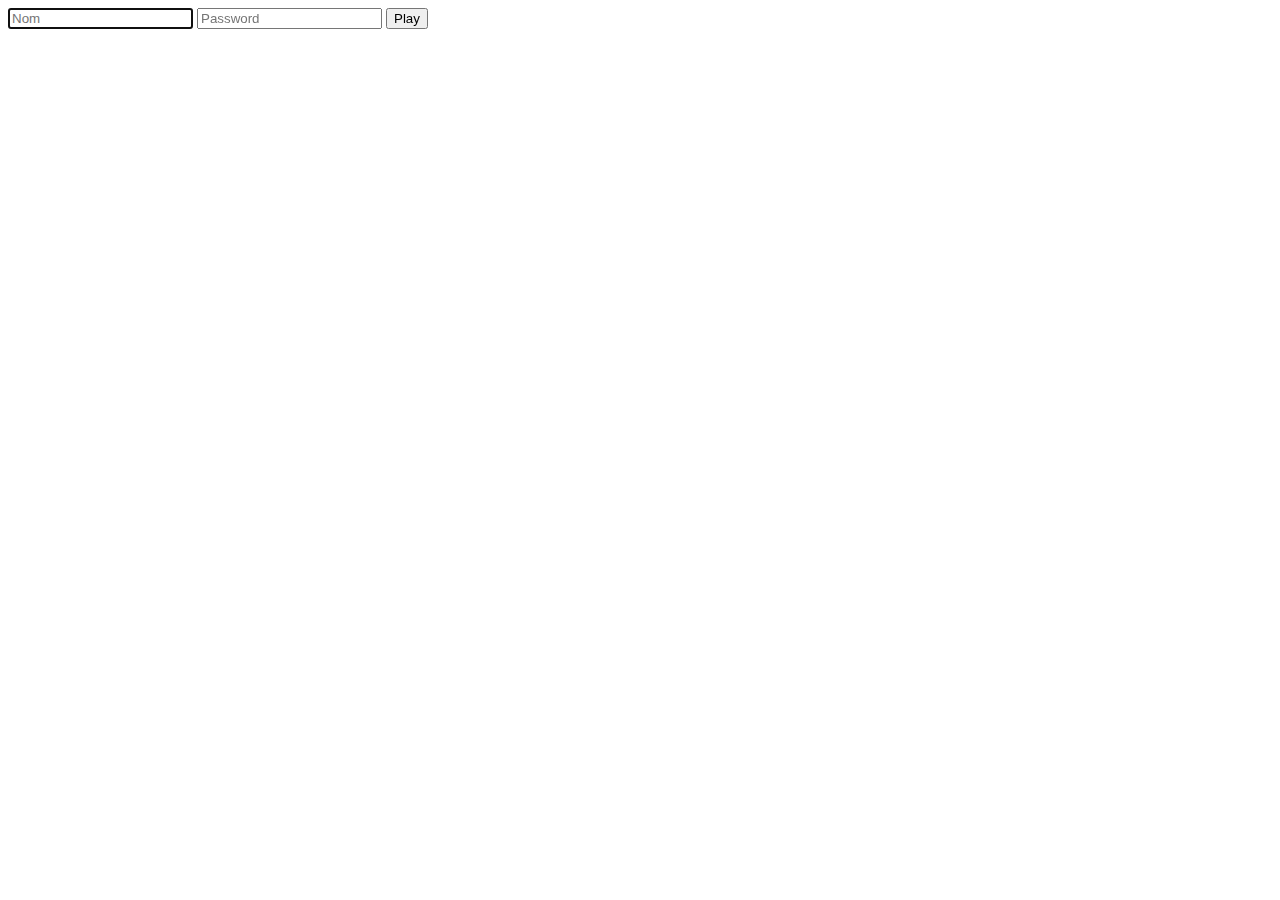
<file: src/main/resources/templates/index.html>
<!DOCTYPE html>
<html lang="en" xmlns:th="http://www.thymeleaf.org">
<head>
    <meta http-equiv="Content-Type" content="text/html; charset=UTF-8" />
    <meta name="viewport" content="width=device-width, initial-scale=1">

    <title>La Podrida Game</title>
    <link rel="stylesheet" th:href="@{webjars/bootstrap/4.4.1/css/bootstrap.min.css}"/>
    <link rel="stylesheet" th:href="@{/css/main.css}"/>
</head>

<body>

<div id="fullscreen_bg" class="fullscreen_bg"/>

<div class="container">

    <form class="form-signin" action="#" th:action="@{/}" th:object="${pass}" method="post">
        <input type="text" th:field="*{fullName}" class="form-control" placeholder="Nom"  required="" autofocus="">
        <input type="password" th:field="*{password}" class="form-control" placeholder="Password" name="password" required="" >
        <button class="btn btn-lg btn-primary btn-block" type="submit">
            Play
        </button>
    </form>

</div>
</body>
</html>
</file>
